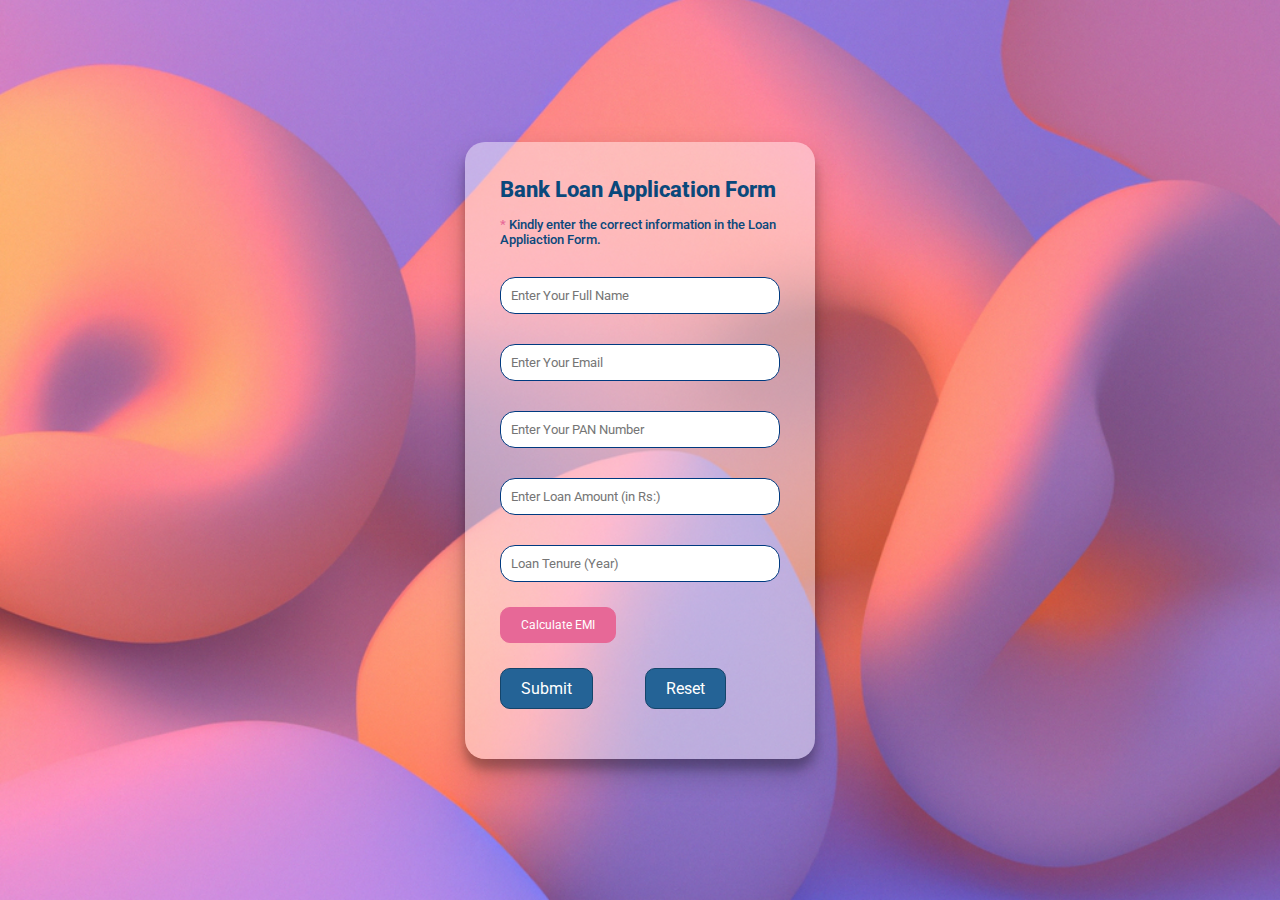
<file: index.html>
<!DOCTYPE html>
<html lang="en">

<head>
  <meta charset="UTF-8">
  <meta name="viewport" content="width=device-width, initial-scale=1.0">
  <title>Loan Application Form</title>
  <link rel="stylesheet" href="style.css">
</head>

<body>
  <div class="container">
    <form class="myForm">
      <h2>Bank Loan Application Form</h2>
      <div class="note">
        Kindly enter the correct information in the Loan Appliaction Form.
      </div>
      <p>
        <input type="text" id="fname" name="fname" placeholder="Enter Your Full Name" pattern="[a-zA-Z]+( [a-zA-Z]+)*"
          required>
      </p>
      <p>
        <input type="email" id="email" placeholder="Enter Your Email" pattern="^[^\s@]+@[^\s@]+\.[^\s@]+$" required>
      </p>

      <p>
        <input type="text" id="pan" placeholder="Enter Your PAN Number" pattern="^[A-Za-z]{5}\d{4}[A-Za-z]{1}$"
          required>
      </p>

      <p>
        <input type=" text" id="amount" placeholder="Enter Loan Amount (in Rs:)" required>
      </p>
      <p>
        <input type="text" id="tYear" placeholder="Loan Tenure (Year)" required>
      </p>

      <button class="calculate" id="calculate-emi"> Calculate EMI</button>

      <p class="emi-para"></p>

      <button type="submit" class="btn">Submit</button>
      <button type="reset" class="btn">Reset</button>

    </form>


  </div>

  <script src="script.js"></script>
</body>

</html>
</file>
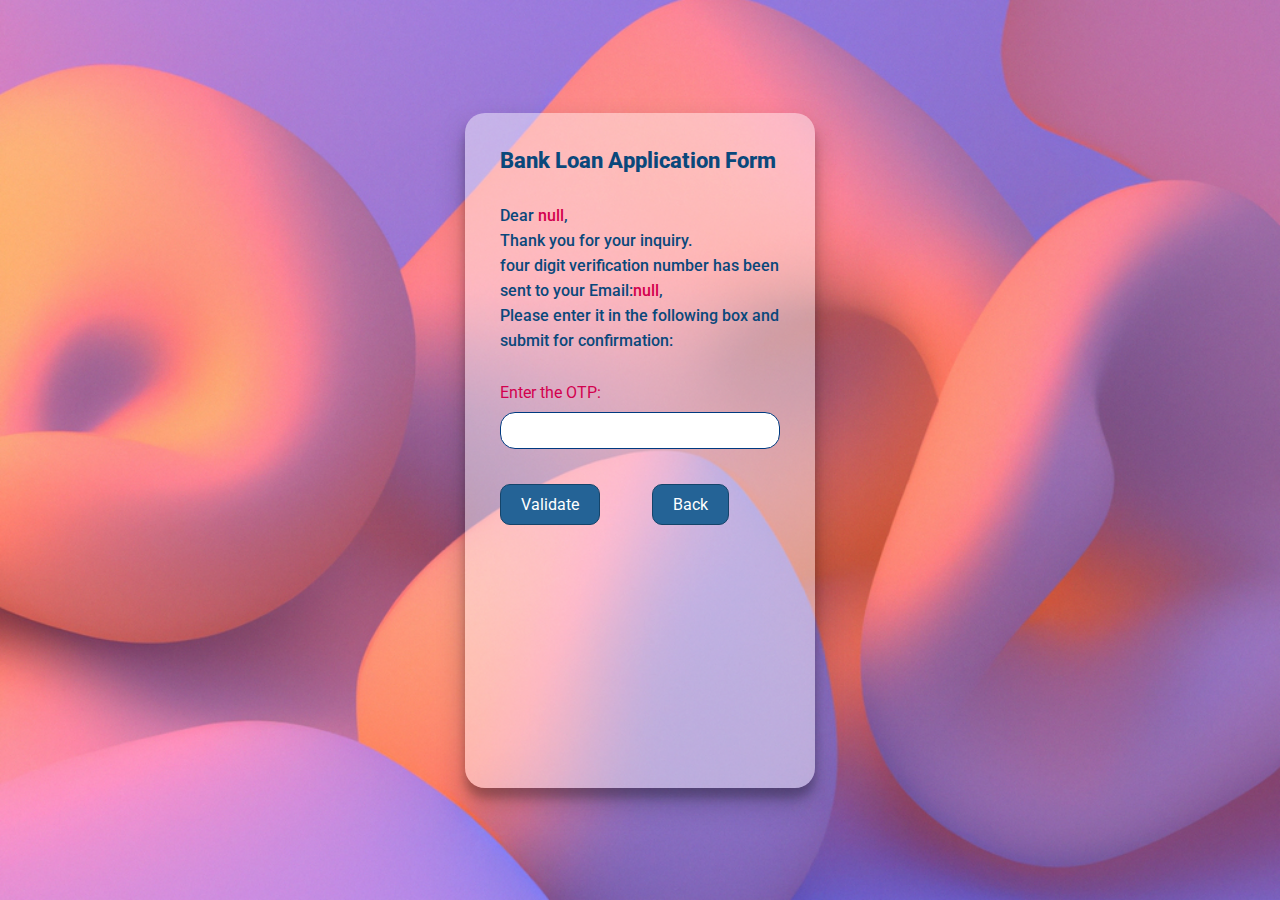
<file: confirmation.html>
<!DOCTYPE html>
<html lang="en">

<head>
  <meta charset="UTF-8">
  <meta name="viewport" content="width=device-width, initial-scale=1.0">
  <title>Confirmation!</title>
  <link rel="stylesheet" href="style.css">
  <link rel="stylesheet" href="https://cdnjs.cloudflare.com/ajax/libs/font-awesome/6.5.2/css/all.min.css"
    integrity="sha512-SnH5WK+bZxgPHs44uWIX+LLJAJ9/2PkPKZ5QiAj6Ta86w+fsb2TkcmfRyVX3pBnMFcV7oQPJkl9QevSCWr3W6A=="
    crossorigin="anonymous" referrerpolicy="no-referrer" />
</head>

<body>
  <div class="container">
    <form class="inner-container confirmForm">
      <h2>Bank Loan Application Form</h2>
      <p class="user-details"></p>

      <p class="para">
        <label for="enteredotp">Enter the OTP: </label>
        <input type="text" id="enteredotp" maxlength="4" pattern="^[0-9]{4}$">
      </p>


      <button class="btn validate" type="submit">Validate</button>
      <button class="btn back" onclick="window.history.back()">Back</button>

      <p class="verification-alert"></p>

    </form>

  </div>
  <script src="example.js"></script>
</body>

</html>
</file>
<file: style.css>
@import url('https://fonts.googleapis.com/css2?family=Roboto:ital,wght@0,100;0,300;0,400;0,500;0,700;0,900;1,100;1,300;1,400;1,500;1,700;1,900&display=swap');


*{
  margin:0;
  padding:0;
  box-sizing: border-box;
  font-family: "Roboto", sans-serif;
}
html, body{
  height: 100%;
  width: 100%;
}
.container{
  height:100vh;
  width: 100vw;
  display: flex;
  justify-content: center;
  align-items: center;
  background-image: url('images/dddepth-302.jpg');
  background-size: cover;
  background-repeat: no-repeat;
  background-position: center;
}
h2{
  font-size: 22px;
  font-weight: 800;
  color:#0a487b;
}
.note{
  padding-block: 15px;
  font-size: 13px;
  font-weight: 500;
  color: #0a487b;
}
.note::before{
  content:"*";
  color:#e76897
}
.myForm,
.inner-container
{
  width: 350px;
  padding:35px;
  border-radius: 20px;
  backdrop-filter: blur(80%);
  background-color: #ffffff6e;
  box-shadow: rgba(0, 0, 0, 0.25) 0px 14px 28px, rgba(0, 0, 0, 0.22) 0px 10px 10px;
}
.inner-container{
  height:75vh;
}

.myForm p{
  padding-block:15px;
}
input{
  width: 100%;
  padding: 10px;
  border:.5px solid rgb(0, 58, 128);
  border-radius: 15px;
  outline: none;
}
.btn{
  padding:10px 20px;
  border-radius: 10px;
  border: none;
  font-size: 16px;
  color:white;
  margin-right:3rem;
  margin-block:15px;
  background-color: #246396;
  transition: all .3s ease;
  border: 1px solid #15446a;

}
.btn:hover{
  color:#0a487b;
  background-color: transparent;
  border: 1px solid #15446a;
}

.calculate{
  padding:10px 20px;
  border-radius: 10px;
  color:white;
  margin-block:10px;
  font-size: 12px;
  display: block;
  border:1px solid #e76897;
  background-color:#e76897;
  transition: all .3s ease;
}
.calculate:hover{
  color:#e76897;
  border:1px solid #e76897;
  background-color:transparent;
}

.emi-para{
  color:#246396;
  font-weight: 500;
  display: none;
}

.inner-container .para{
  padding-block:20px;
}

.inner-container .user-details{
  padding-top:30px;
  color:#0a487b;
  font-weight: 500;
  line-height: 25px;
}
.para label{
  display: inline-block;
  margin-block:10px;
  color:#d3004e;
}

.verification-alert{
  color:green;
  font-size:18px;
  font-weight: 500;
  padding-top:30px;
  transition: all .3s ease;
}
</file>
